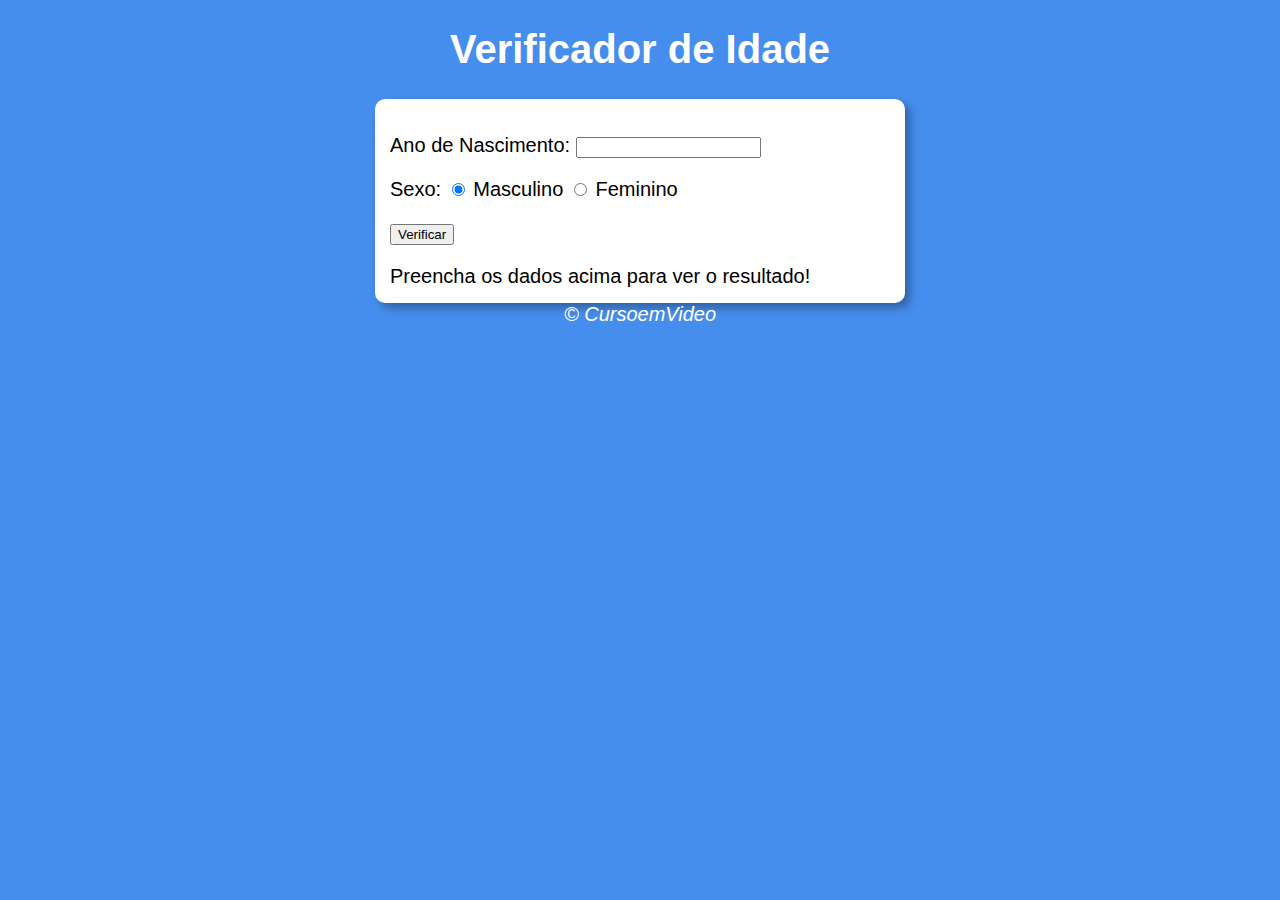
<file: exercicios/aula12ex/ex015/index.html>
<!DOCTYPE html>
<html lang="pt-br">
  <head>
    <meta charset="UTF-8" />
    <meta http-equiv="X-UA-Compatible" content="IE=edge" />
    <meta name="viewport" content="width=device-width, initial-scale=1.0" />
    <link rel="stylesheet" href="estilo.css" />
    <title>Verificador de Idade</title>
  </head>
  <body>
    <header>
      <h1>Verificador de Idade</h1>
    </header>
    <section>
      <div>
        <p>
          Ano de Nascimento:
          <input type="number" name="txtano" id="txtano" min="0" />
        </p>
        <p>
          Sexo:
          <input type="radio" name="radsex" id="mas" checked />
          <label for="mas">Masculino</label>
          <input type="radio" name="radsex" id="fem" />
          <label for="fem">Feminino</label>
        </p>
        <p>
          <input type="button" value="Verificar" onclick="verificar()" />
        </p>
      </div>
      <div id="res">Preencha os dados acima para ver o resultado!</div>
    </section>
    <footer>&copy; CursoemVideo</footer>
    <script src="script.js"></script>
  </body>
</html>
</file>
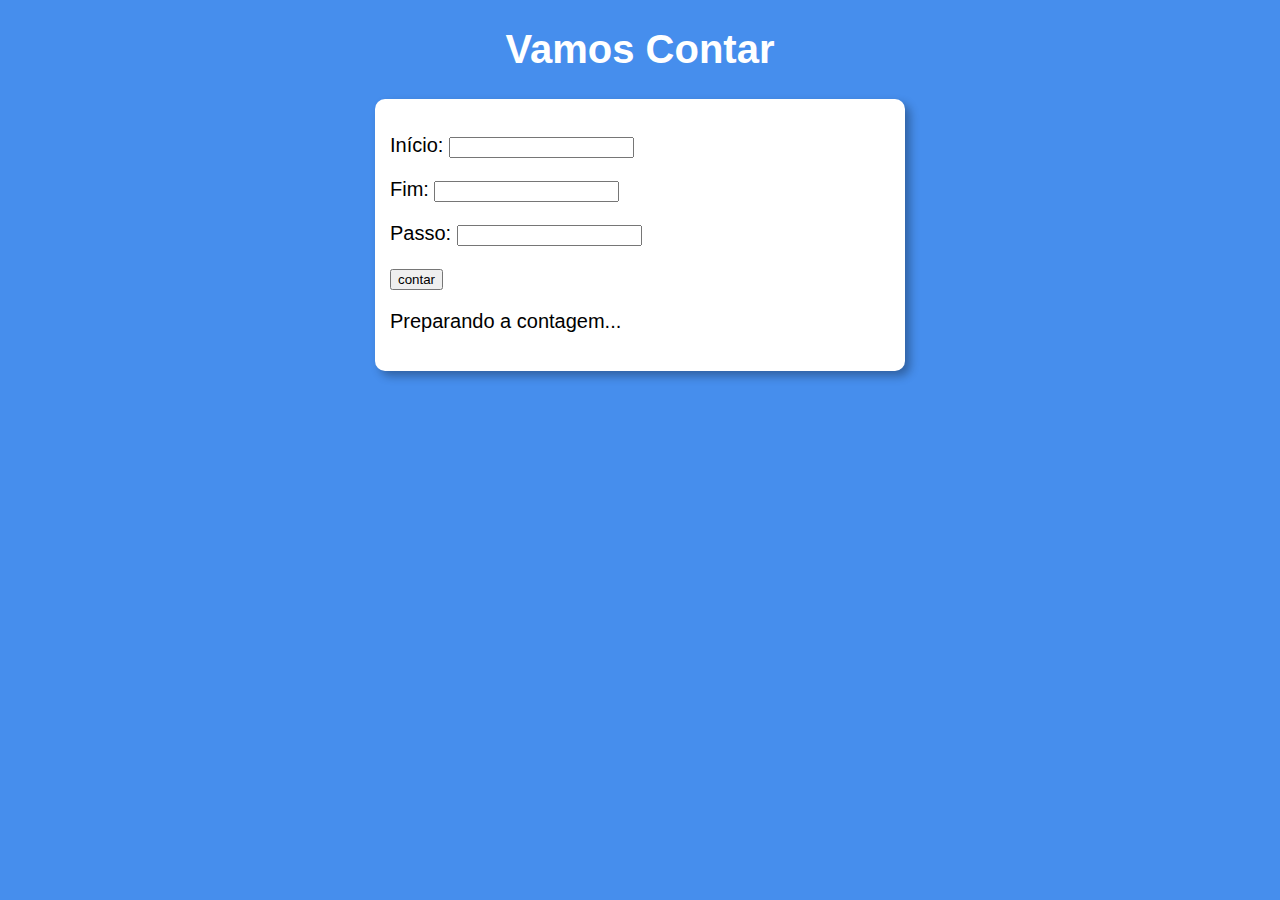
<file: exercicios/aula14ex/ex016/index.html>
<!DOCTYPE html>
<html lang="pt-br">
  <head>
    <meta charset="UTF-8" />
    <meta http-equiv="X-UA-Compatible" content="IE=edge" />
    <meta name="viewport" content="width=device-width, initial-scale=1.0" />
    <link rel="stylesheet" href="estilo.css" />
    <title>Super Contador</title>
  </head>
  <body>
    <header>
      <h1>Vamos Contar</h1>
    </header>
    <section>
      <div id="dados">
        <p>Início: <input type="number" name="inicio" id="txti"></p>
        <p>Fim: <input type="number" name="fim" id="txtf"></p>
        <p>Passo: <input type="number" name="passo" id="txtp"></p>
        <p><input type="button" value="contar" onclick="contar()"></p>
      </div>
      <div id="res">
        Preparando a contagem...
      </div>
    <footer>&copy; CursoemVideo</footer>
    <script src="teste.js"></script>
  </body>
</html>
</file>
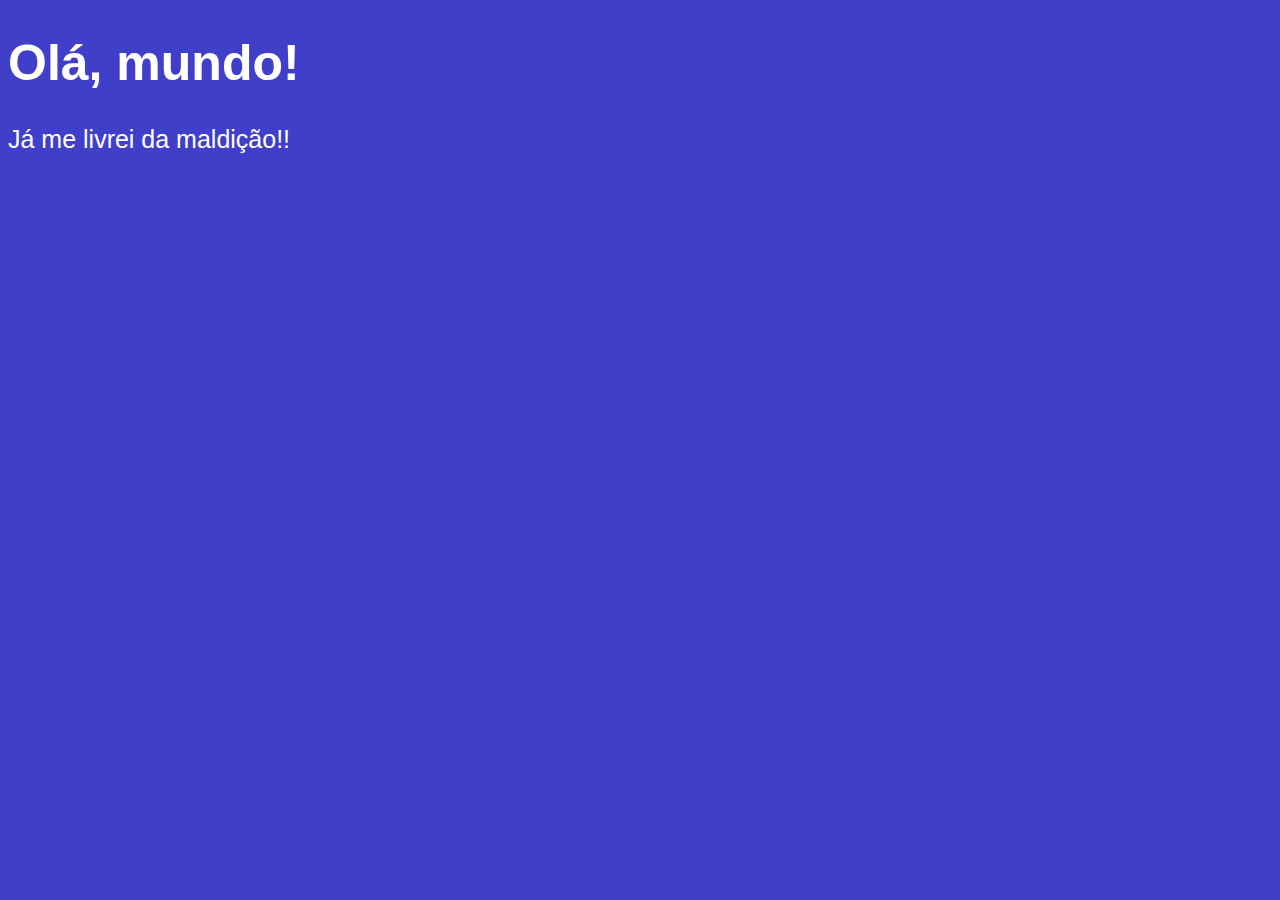
<file: exercicios/ex001.html>
<!DOCTYPE html>
<html lang="pt-br">
<head>
    <meta charset="UTF-8">
    <meta http-equiv="X-UA-Compatible" content="IE=edge">
    <meta name="viewport" content="width=device-width, initial-scale=1.0">
    <title>Meu primeiro programa...</title>
    <style>
      body{
        background-color: rgb(63, 63, 201);
        color: white;
        font-family: Arial, Helvetica, sans-serif;
        font-size: 25px;
      }   
    </style>
</head>
<body>
    <h1>Olá, mundo!</h1>
    <p>
        Já me livrei da maldição!!
    </p>
    <script>
        window.alert('Minha primeira mensagem')
        window.confirm('Está gostando de JS?')
        window.prompt('Qual é seu nome')
    </script>
</body>
</html>
</file>
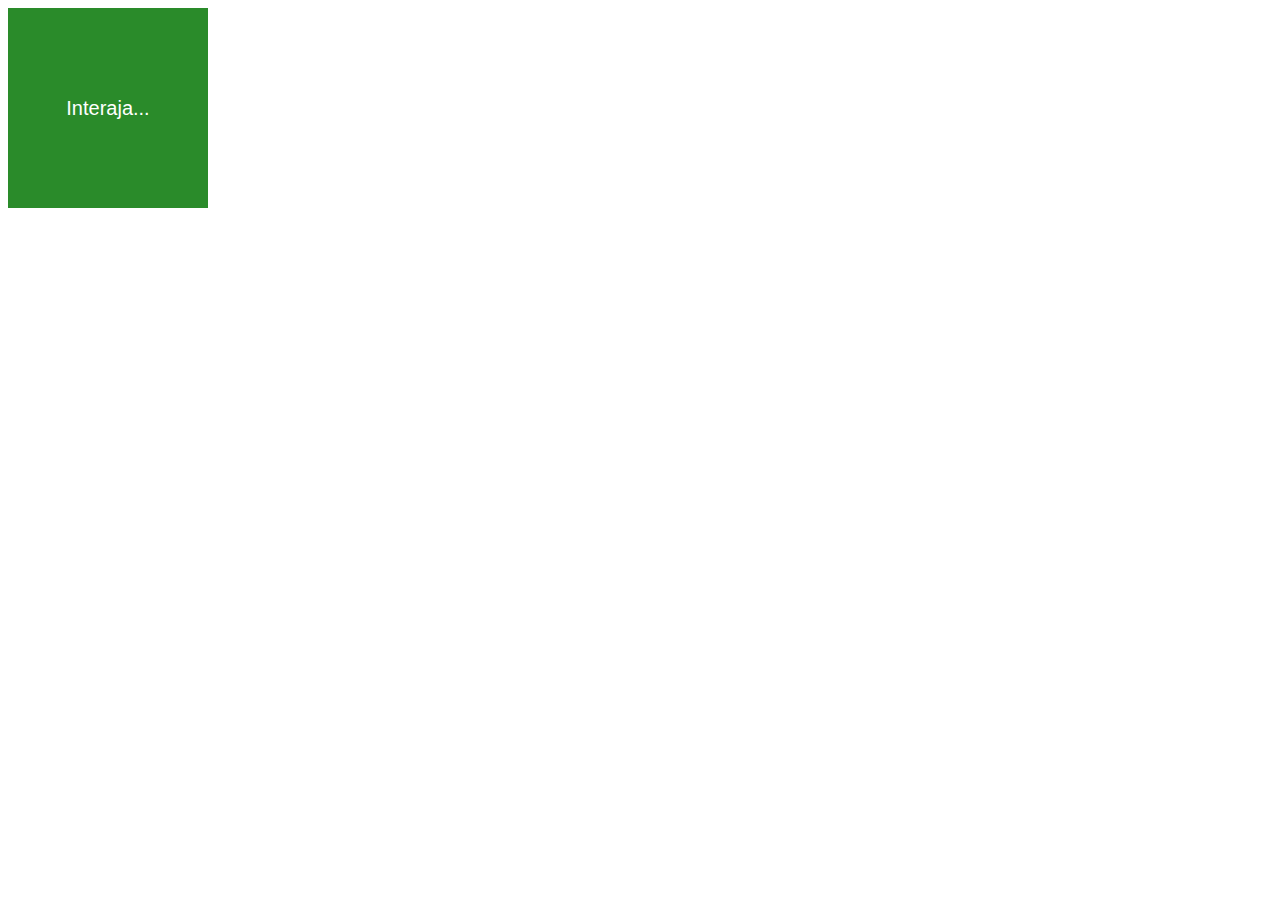
<file: exercicios/aula010/ex006.html>
<!DOCTYPE html>
<html lang="pt-br">
<head>
    <meta charset="UTF-8">
    <meta http-equiv="X-UA-Compatible" content="IE=edge">
    <meta name="viewport" content="width=device-width, initial-scale=1.0">
    <style>
        #area{
            font-size: 20px;
            font-family: Arial, Helvetica, sans-serif;
            background-color: rgb(42, 139, 42);
            color: white;
            width: 200px;
            height: 200px;
            text-align: center;
            line-height: 200px;
        }
    </style>
    <title>Eventos DOM</title>
</head>
<body>
    <div id="area">
        <span class="titulo">Interaja...</span>
    </div>

    <script>
        var area = document.getElementById('area')
        area.addEventListener('click', clicar)
        area.addEventListener('mouseover', entrar)
        area.addEventListener('mouseout', sair)

        function clicar(){
           area.innerHTML = 'Clicou!'
           area.style.background = 'red'
        }

        function entrar(){
            area.innerHTML = 'Entrou!'
        }

        function sair(){
            area.innerHTML = 'Saiu!'
            area.style.background = 'green'
        }

    </script>
</body>
</html>
</file>
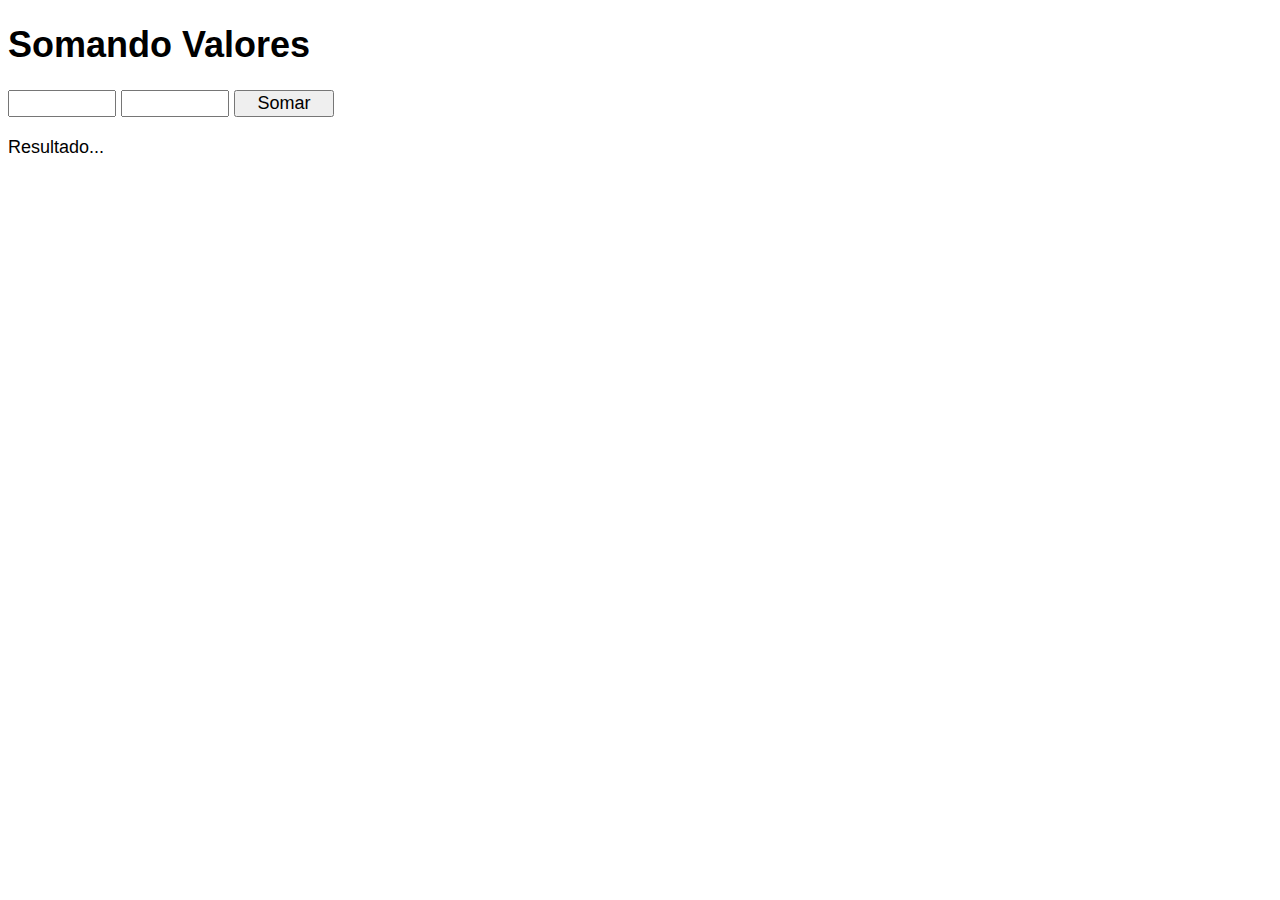
<file: exercicios/aula010/ex007.html>
<!DOCTYPE html>
<html lang="pt-br">
<head>
    <meta charset="UTF-8">
    <meta http-equiv="X-UA-Compatible" content="IE=edge">
    <meta name="viewport" content="width=device-width, initial-scale=1.0">
    <title>Somado Números</title>
    <style>
        body{
            font: normal 18px arial;
        }

        input{
            font: normal 18px arial;
            width: 100px;
        }

        div#res{
            margin-top: 20px;
        }
    </style>
</head>
<body>
    <h1>Somando Valores</h1>
    <input type="number" name="txtn1" id="txtn1">
    <input type="number" name="txtn2" id="txtn2">
    <input type="button" value="Somar" onclick="somar()">
    <div id="res">Resultado...</div>
    <script>
        function somar() {
            var tn1 = document.getElementById('txtn1')
            var tn2 = document.querySelector('input#txtn2')
            var res = document.getElementById('res')
            var n1 = Number(txtn1.value)
            var n2 = Number(txtn2.value)
            var s = n1 + n2
            res.innerHTML = `A soma entre os valores ${n1} e ${n2} é <strong>${s}</strong>`
        }
    </script>
</body>
</html>
</file>
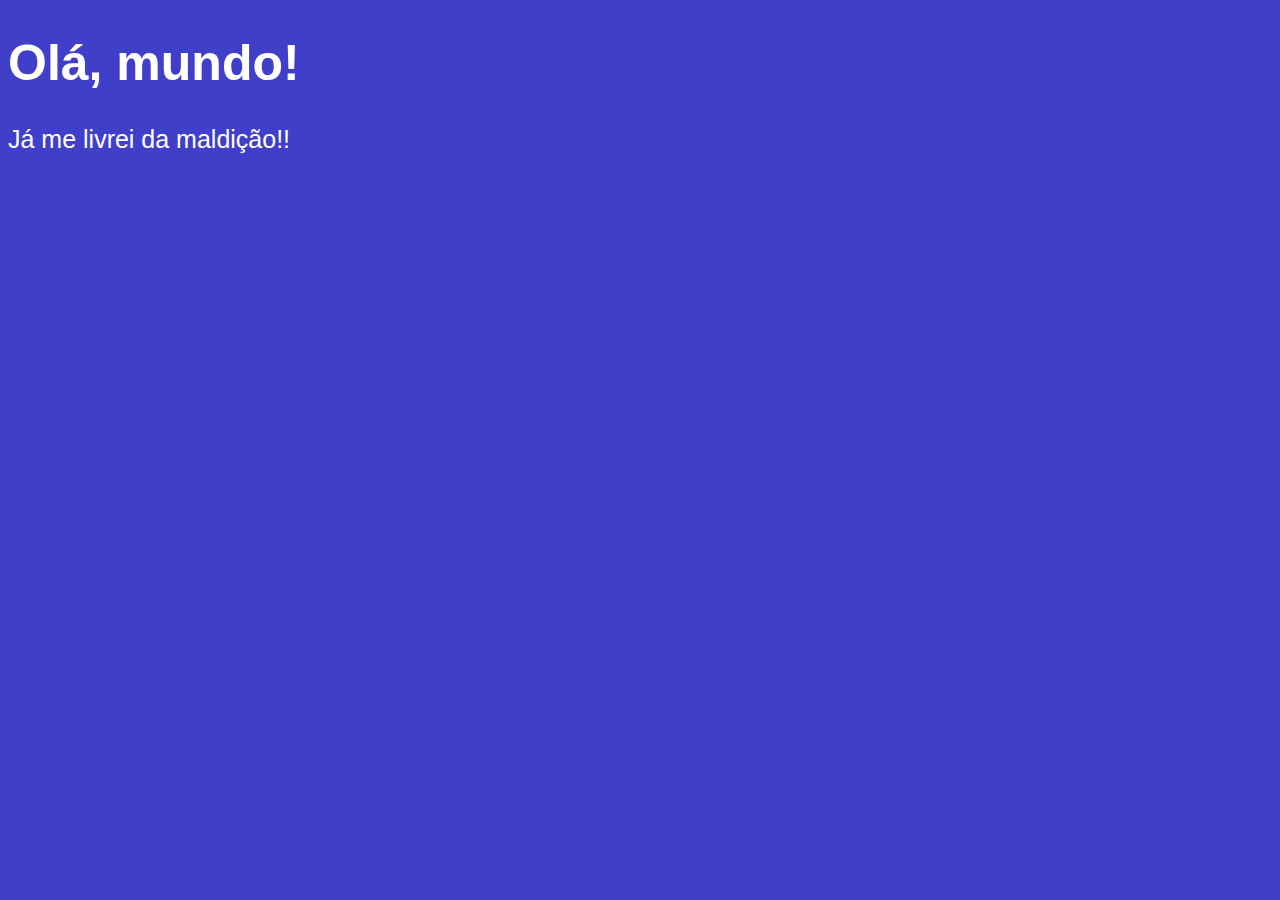
<file: exercicios/aula04/ex001.html>
<!DOCTYPE html>
<html lang="pt-br">
<head>
    <meta charset="UTF-8">
    <meta http-equiv="X-UA-Compatible" content="IE=edge">
    <meta name="viewport" content="width=device-width, initial-scale=1.0">
    <title>Meu primeiro programa...</title>
    <style>
      body{
        background-color: rgb(63, 63, 201);
        color: white;
        font-family: Arial, Helvetica, sans-serif;
        font-size: 25px;
      }   
    </style>
</head>
<body>
    <h1>Olá, mundo!</h1>
    <p>
        Já me livrei da maldição!!
    </p>
    <script>
        window.alert('Minha primeira mensagem')
        window.confirm('Está gostando de JS?')
        window.prompt('Qual é seu nome?') 
    </script>
</body>
</html>
</file>
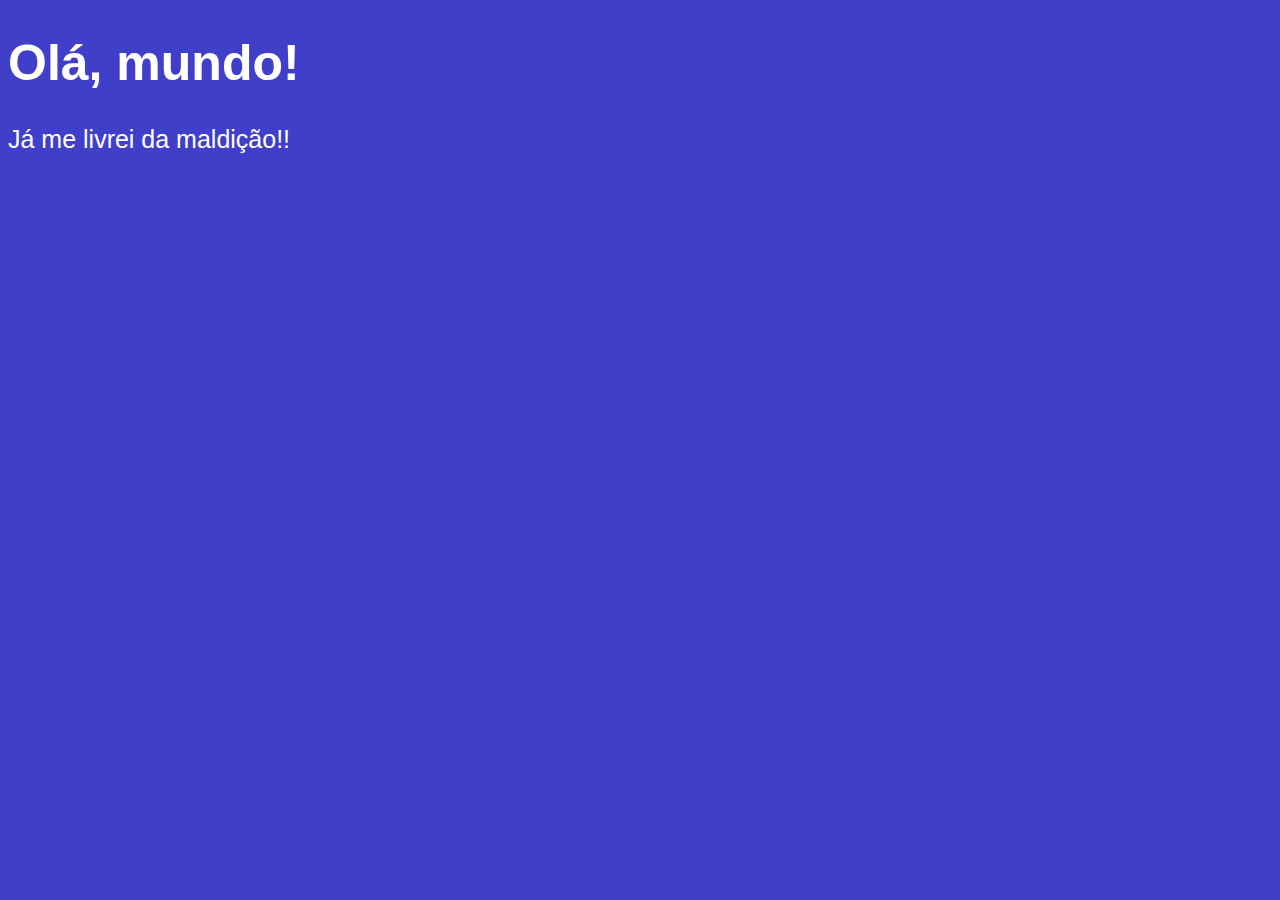
<file: exercicios/aula06/ex002.html>
<!DOCTYPE html>
<html lang="pt-br">
<head>
    <meta charset="UTF-8">
    <meta http-equiv="X-UA-Compatible" content="IE=edge">
    <meta name="viewport" content="width=device-width, initial-scale=1.0">
    <title>Meu primeiro programa...</title>
    <style>
      body{
        background-color: rgb(63, 63, 201);
        color: white;
        font-family: Arial, Helvetica, sans-serif;
        font-size: 25px;
      }   
    </style>
</head>
<body>
    <h1>Olá, mundo!</h1>
    <p>
        Já me livrei da maldição!!
    </p>
    <script>
        var nome = window.prompt('Qual é seu nome?')
        window.alert('É um grando prazer em te conhecer ' + nome + '!')// Concatenação!
    </script>
</body>
</html>
</file>
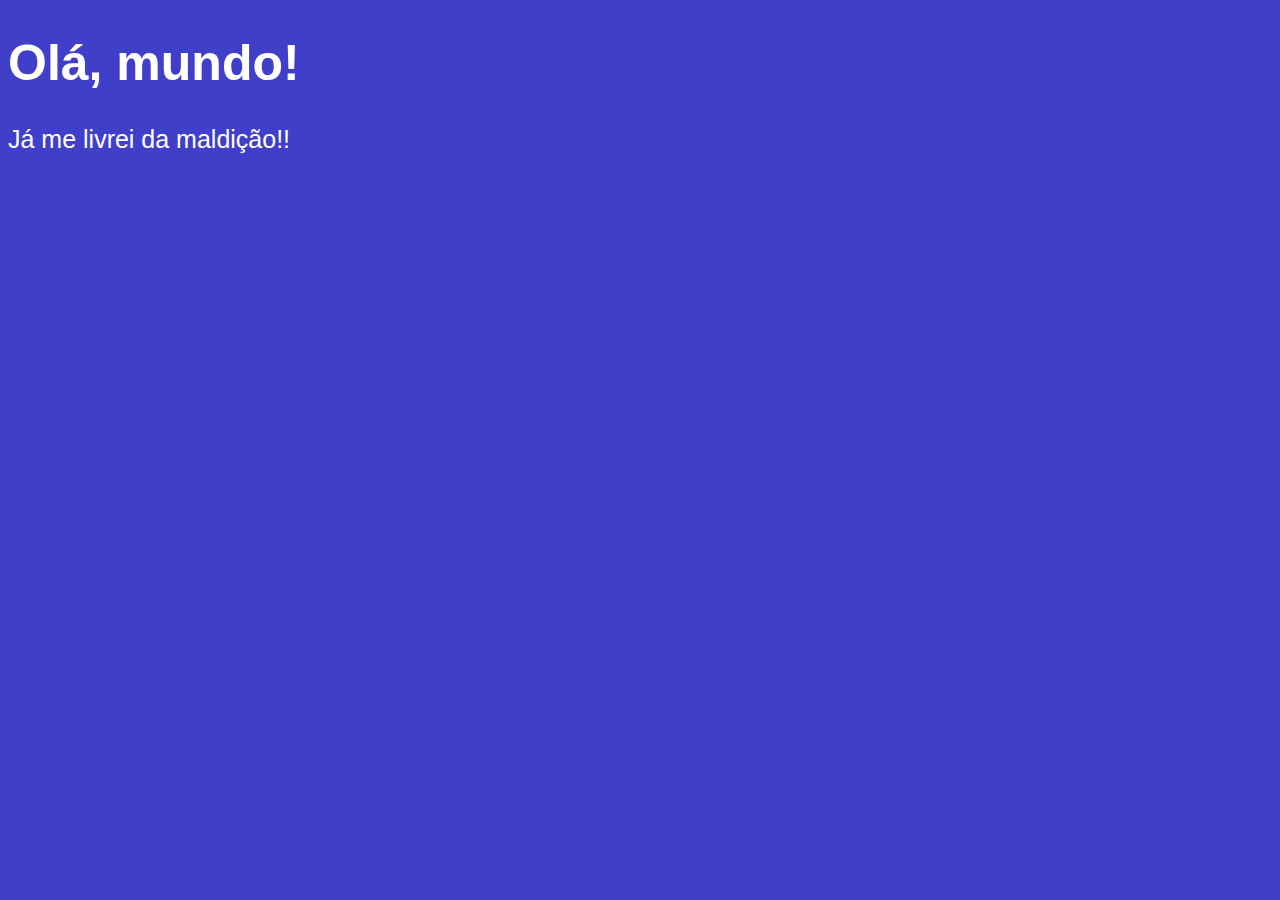
<file: exercicios/aula06/ex003.html>
<!DOCTYPE html>
<html lang="pt-br">
<head>
    <meta charset="UTF-8">
    <meta http-equiv="X-UA-Compatible" content="IE=edge">
    <meta name="viewport" content="width=device-width, initial-scale=1.0">
    <title>Meu primeiro programa...</title>
    <style>
      body{
        background-color: rgb(63, 63, 201);
        color: white;
        font-family: Arial, Helvetica, sans-serif;
        font-size: 25px;
      }   
    </style>
</head>
<body>
    <h1>Olá, mundo!</h1>
    <p>
        Já me livrei da maldição!!
    </p>
    <script>
    var n1 = Number(window.prompt('Digite um número '))// String
    var n2 = Number(window.prompt('Digite outro número '))//String
    var s = n1 + n2
    window.alert(`A soma entre os valore é ${s}`)//Concatenação
    //(number + number) para adição
    //(string + string) para concatenação

    </script>
</body>
</html>
</file>
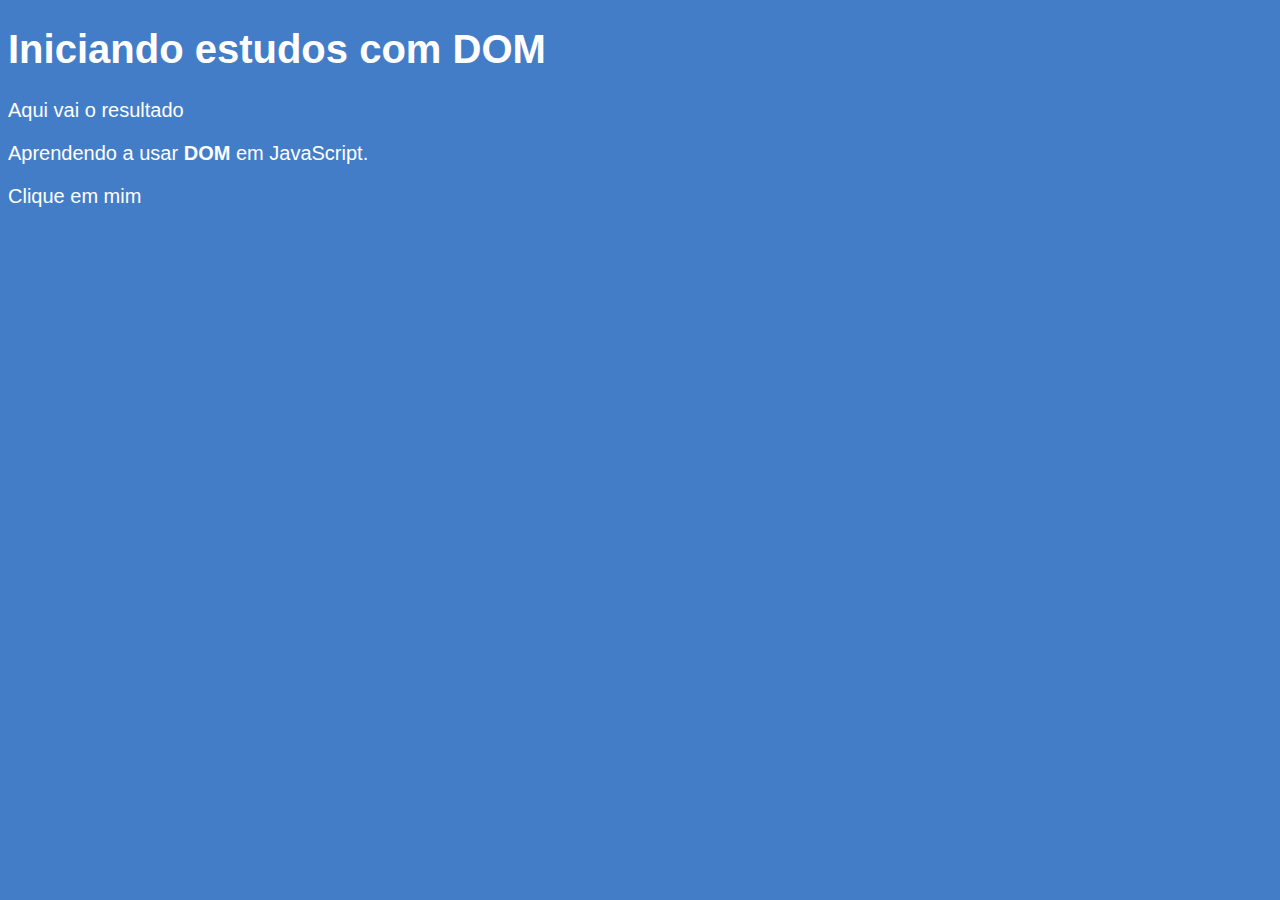
<file: exercicios/aula06/ex005.html>
<!DOCTYPE html>
<html lang="pt-br">
<head>
    <meta charset="UTF-8">
    <meta http-equiv="X-UA-Compatible" content="IE=edge">
    <meta name="viewport" content="width=device-width, initial-scale=1.0">
    <title>Primeiros passos com DOM</title>
    <style>
        body{
            background-color: rgb(68, 125, 199);
            color: white;
            font: normal 20px arial;
        }
    </style>
</head>
<body>
    <h1>Iniciando estudos com DOM</h1>
    <p>Aqui vai o resultado</p>
    <p>Aprendendo a usar <strong>DOM</strong> em JavaScript.</p>
    <div id="msg">Clique em mim</div>

    <script>
        /*
        var corpo = document.body
        var p1 = document.getElementsByTagName('p')[1]
        var d = document.getElementById('msg')
        d.innerText =  'Estou aguardando...'
        p1.style.color = 'black'
        */
        var d = document.querySelector('div#msg')
    </script>
</body>
</html>
</file>
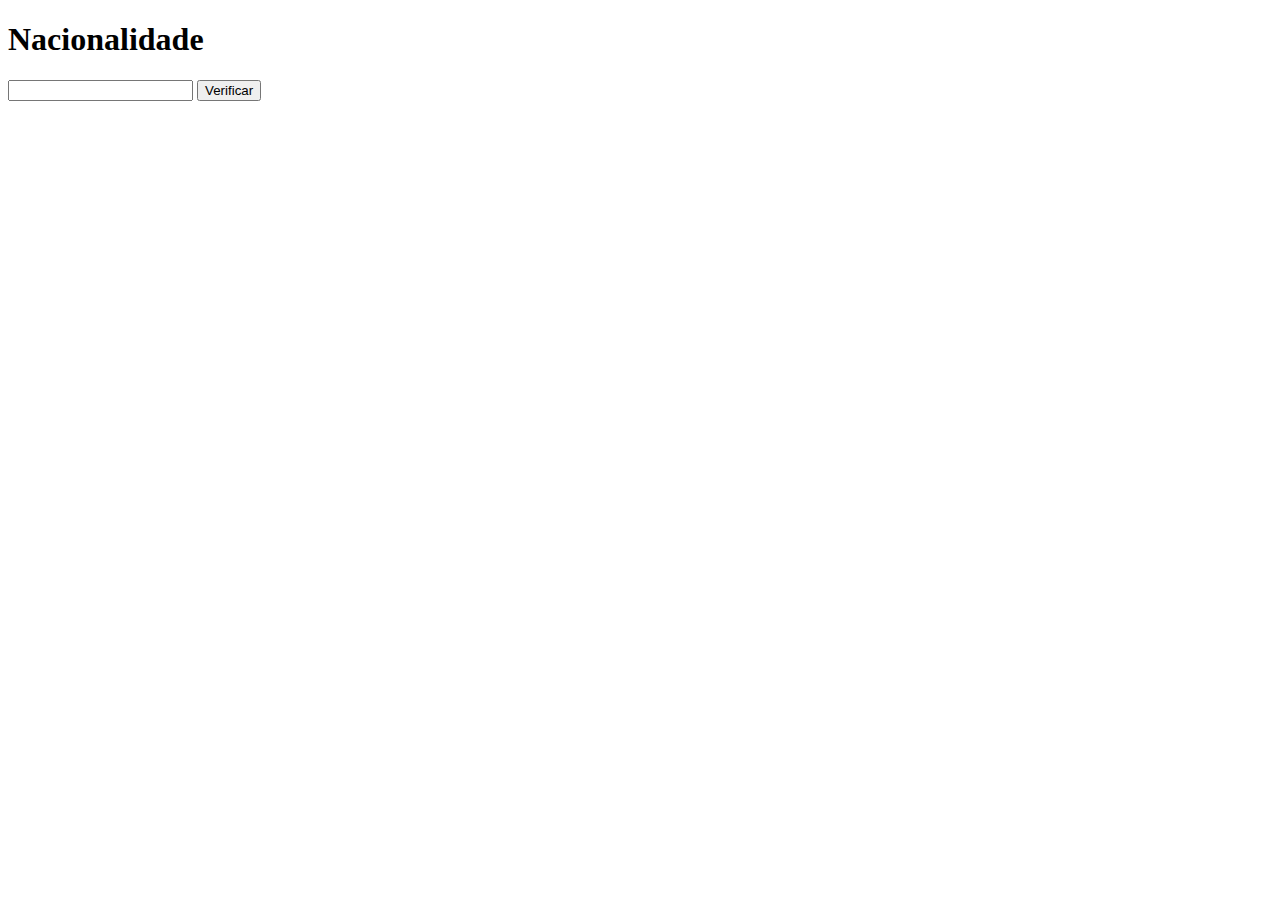
<file: exercicios/aula11/ex009-exercicio.html>
<!DOCTYPE html>
<html lang="pt-br">
  <head>
    <meta charset="UTF-8" />
    <meta http-equiv="X-UA-Compatible" content="IE=edge" />
    <meta name="viewport" content="width=device-width, initial-scale=1.0" />
    <title>Nacionalidade</title>
  </head>
  <body>
    <h1>Nacionalidade</h1>
    <input type="text" name="txt" id="txt" />
    <input type="button" value="Verificar" onclick="verificar()" />
    <div id="res"></div>

    <script>
      function verificar() {
        var txt = document.getElementById("txt");
        var res = document.getElementById("res");
        var nac = `${txt.value}`;
        res.innerHTML = `<p>Você mora no <strong>${nac}</strong></p>`;
        if (nac == "Brasil") {
          res.innerHTML += `<p>Você é <strong>Brasileiro</strong></p>`;
        } else {
          res.innerHTML += `<p>Você é <strong>Estrangeiro</strong></p>`;
        }
      }
    </script>
  </body>
</html>
</file>
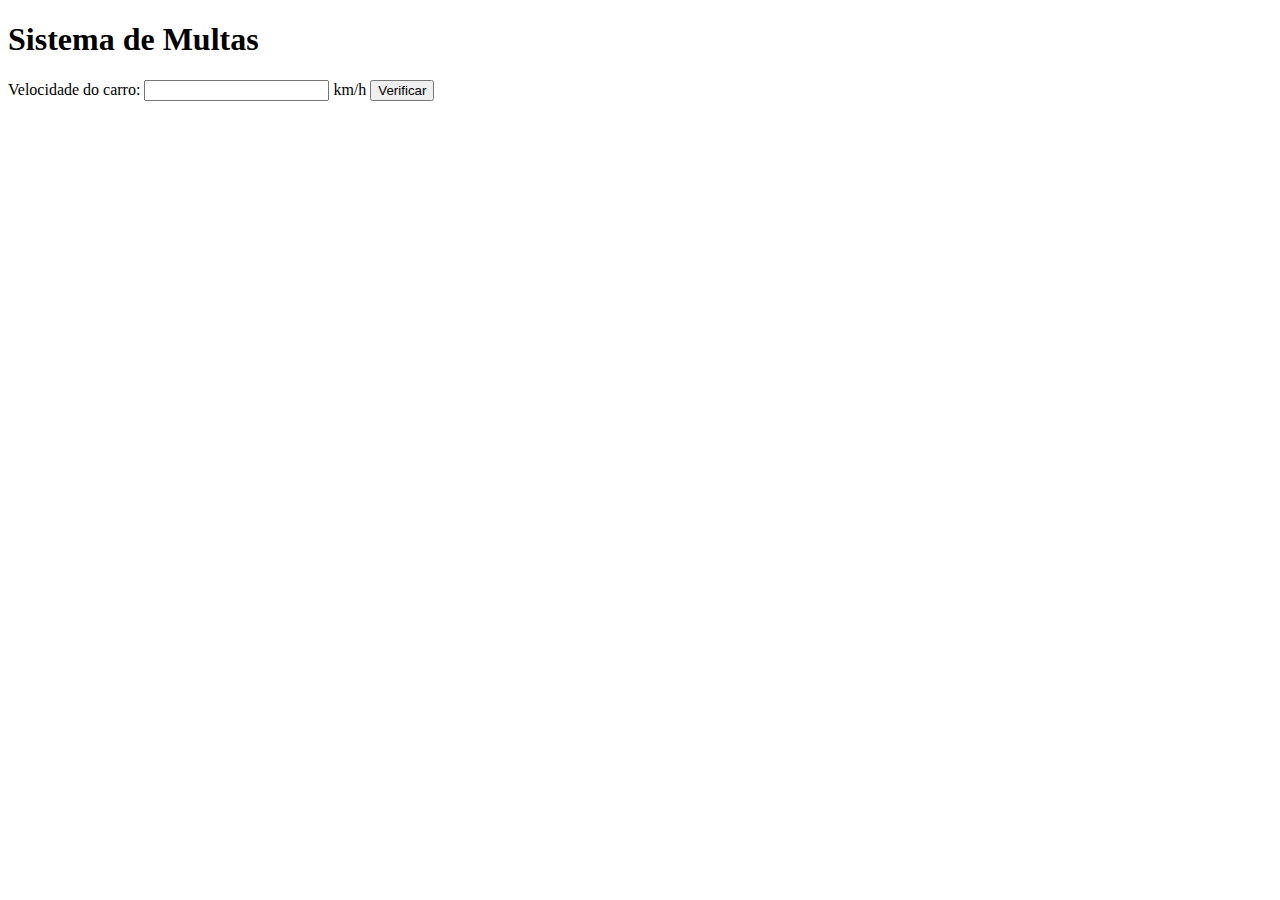
<file: exercicios/aula11/ex010.html>
<!DOCTYPE html>
<html lang="pt-br">
  <head>
    <meta charset="UTF-8" />
    <meta http-equiv="X-UA-Compatible" content="IE=edge" />
    <meta name="viewport" content="width=device-width, initial-scale=1.0" />
    <title>DETRAN</title>
  </head>
  <body>
    <h1>Sistema de Multas</h1>
    Velocidade do carro: <input type="text" name="vel" id="txtvel" /> km/h
    <input type="button" value="Verificar" onclick="calculcar()" />
    <div id="res"></div>

    <script>
      function calculcar() {
        var txtv = document.getElementById("txtvel");
        var vel = Number(txtv.value);
        var res = document.getElementById("res");
        res.innerHTML = `<p>Sua velocidade atual é <strong>${vel}km/h</strong></p>`;
        if (vel > 60) {
          res.innerHTML += `<p>Você esta <strong>MULTADO</strong> por excesso de velocidade</p>`;
        }
        res.innerHTML += `<p>Dirija sempre com cinto de segurança</p>`;
      }
    </script>
  </body>
</html>
</file>
<file: exercicios/aula12ex/ex015/estilo.css>
@charset "UTF-8";

body {
  background: rgb(70, 142, 237);
  font: normal 15pt arial;
}

header {
  text-align: center;
  color: white;
}

section {
  width: 500px;
  background-color: white;
  border-radius: 10px;
  box-shadow: 5px 5px 10px rgba(0, 0, 0, 0.318);
  padding: 15px;
  margin: auto;
}

img {
  width: 300px;
  height: 300px;
  border-radius: 50%;
  margin-top: 50px;
}

footer {
  font-style: italic;
  text-align: center;
  color: white;
}
</file>
<file: exercicios/aula14ex/ex016/estilo.css>
@charset "UTF-8";

body {
  background: rgb(70, 142, 237);
  font: normal 15pt arial;
}

header {
  text-align: center;
  color: white;
}

section {
  width: 500px;
  background-color: white;
  border-radius: 10px;
  box-shadow: 5px 5px 10px rgba(0, 0, 0, 0.318);
  padding: 15px;
  margin: auto;
}

footer {
  font-style: italic;
  text-align: center;
  color: white;
}

.hello {
  display: block;
}
</file>
